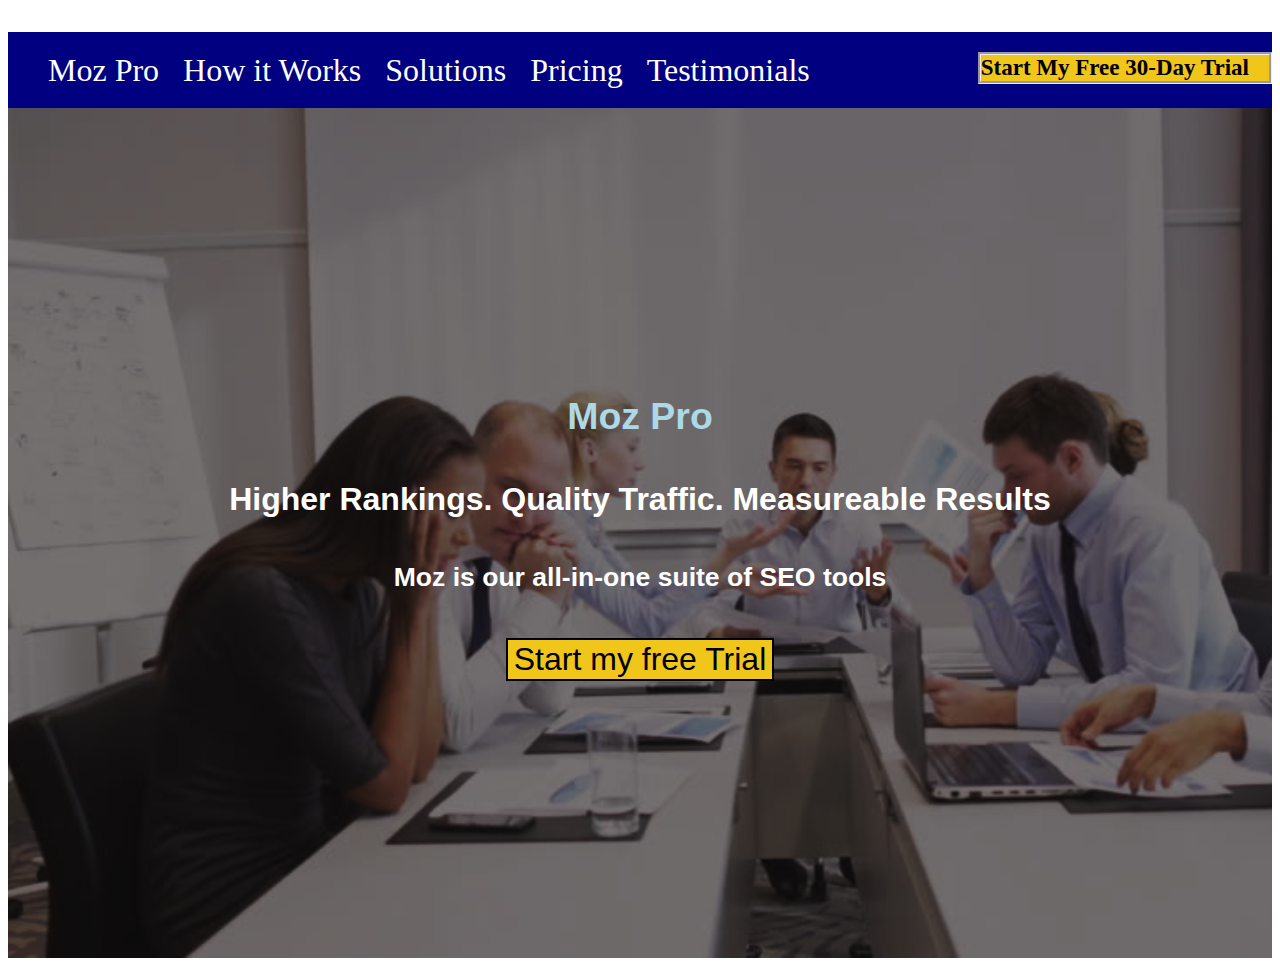
<file: css/index.html>
<!DOCTYPE html>
<html lang="en">
<head>
    <meta charset="UTF-8">
    <meta name="viewport" content="width=device-width, initial-scale=1.0">
    <title>Task Four</title>
    <link rel="stylesheet" href="style.css">
</head>
<body>
    <div>
    <ul>
        <li>Moz Pro</li>
        <li>How it Works</li>
        <li>Solutions</li>
        <li>Pricing</li>
        <li>Testimonials</li>
        <li>Start My Free 30-Day Trial</li>
    </ul>
    </div>
    <div class="divv">
        <h3 style="color: lightblue;">Moz Pro</h3>
        <h4>Higher Rankings. Quality Traffic. Measureable Results</h4>
        <h5>Moz is our all-in-one suite of SEO tools</h5>
        <button style="font-size: 2rem; color: #000; background-color: #f1c61a; border-style:double;">Start my free Trial</button>
    </div>
</body>
</html>
</file>
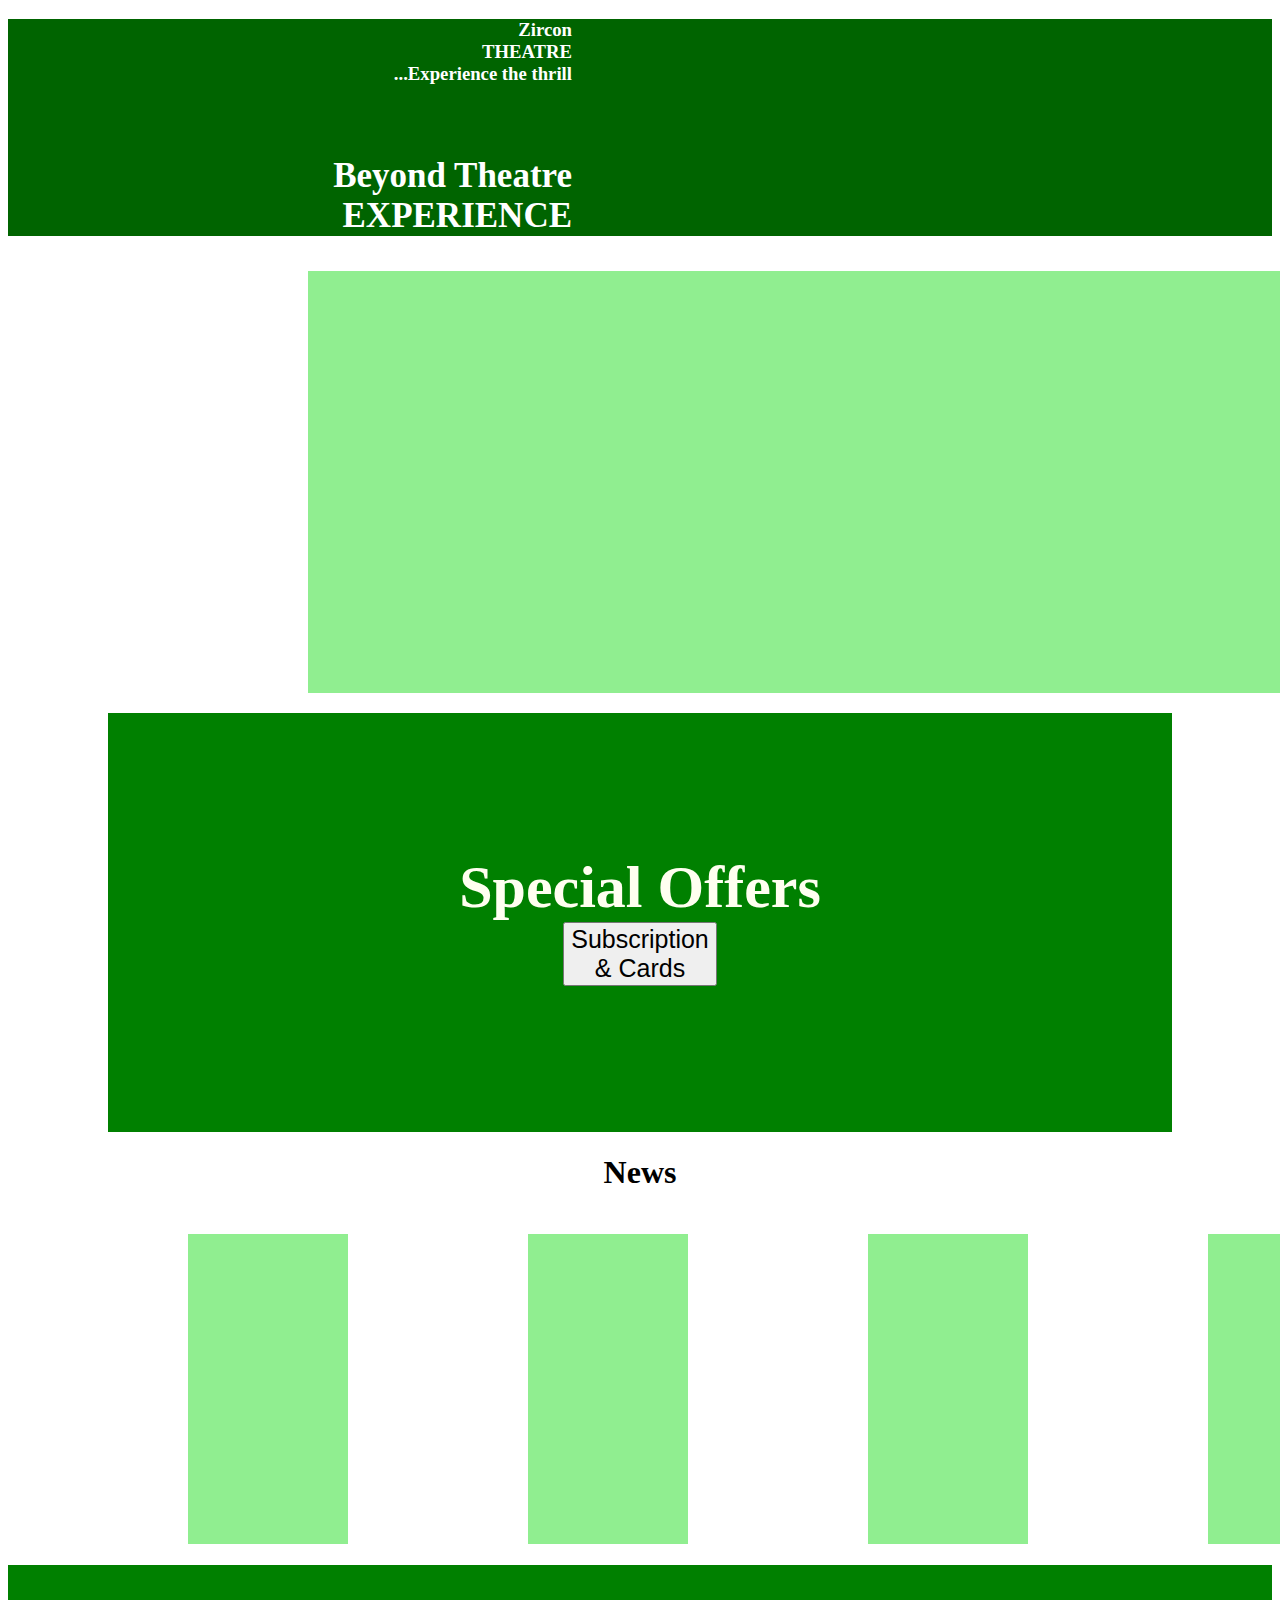
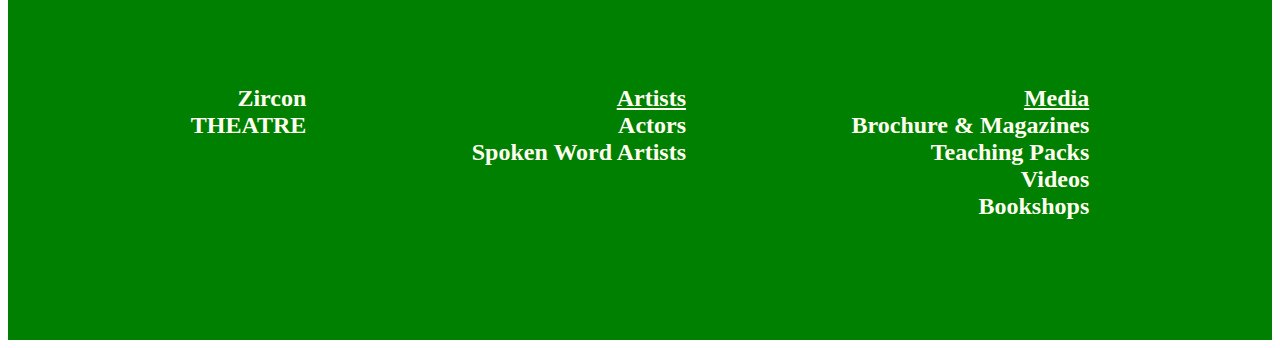
<file: index4.html>
<!DOCTYPE html>
<html lang="en">
<head>
    <meta charset="UTF-8">
    <meta name="viewport" content="width=device-width, initial-scale=1.0">
    <title>Assignment2</title>
    <style>
        .roddy{
            background-color: darkgreen;
            color: white;
            text-align: right;
            padding-right: 700px;
        }
        .ben {
            background-color: lightgreen;
            width: 700px;
            margin-left: 300px;
            padding: 200px;
        }
        
        .joe {
            background-color: green;
            color: ivory;
            margin: 20px;
            margin-left: 100px;
            margin-right: 100px;
            padding: 100px;
            text-align: center;
            font-size: 30px;
        }
        .kay {
            background-color: green;
            color: ivory;
            width: auto;
            height: auto;
            padding: 100px;
            display: flex;
            text-align: right;
            justify-content: space-around;
        }
    </style>
</head>
<body>
    <div class="roddy";>
    <h3>Zircon<br>THEATRE<br>...Experience the thrill</h3>
    <br>
    <h3 style="font-size: 35px;">Beyond Theatre<br>EXPERIENCE</h3>
    </div>

<div class="ben">
    <h1></h1>
</div>
    
<div class="joe">
    <h1 >Special Offers<br><button style="font-size: 25px;">Subscription<br>& Cards</button></h1>
</div>

<div style="text-align: center;">
    <h1>News</h1>
</div>
<div style="display: flex; align-content: center;">
    
    <h1 style="background-color: lightgreen; width: 20px; height: 150px; padding: 80px; margin-left: 180px;"></h1>
    <h1 style="background-color: lightgreen; width: 20px; height: 150px; padding: 80px; margin-left: 180px";></h1>
    <h1 style="background-color: lightgreen; width: 20px; height: 150px; padding: 80px; margin-left: 180px";></h1>  
    <h1 style="background-color: lightgreen; width: 20px; height: 150px; padding: 80px; margin-left: 180px";></h1>     
</div>
    <div class="kay">
    <h2>Zircon<br>THEATRE</h2>
    <h2><ins>Artists</ins><br>Actors<br>Spoken Word Artists</h2>
    <h2><u>Media</u><br>Brochure & Magazines<br>Teaching Packs<br>Videos<br>Bookshops</h2>
    </div>
</body>
</html>
</file>
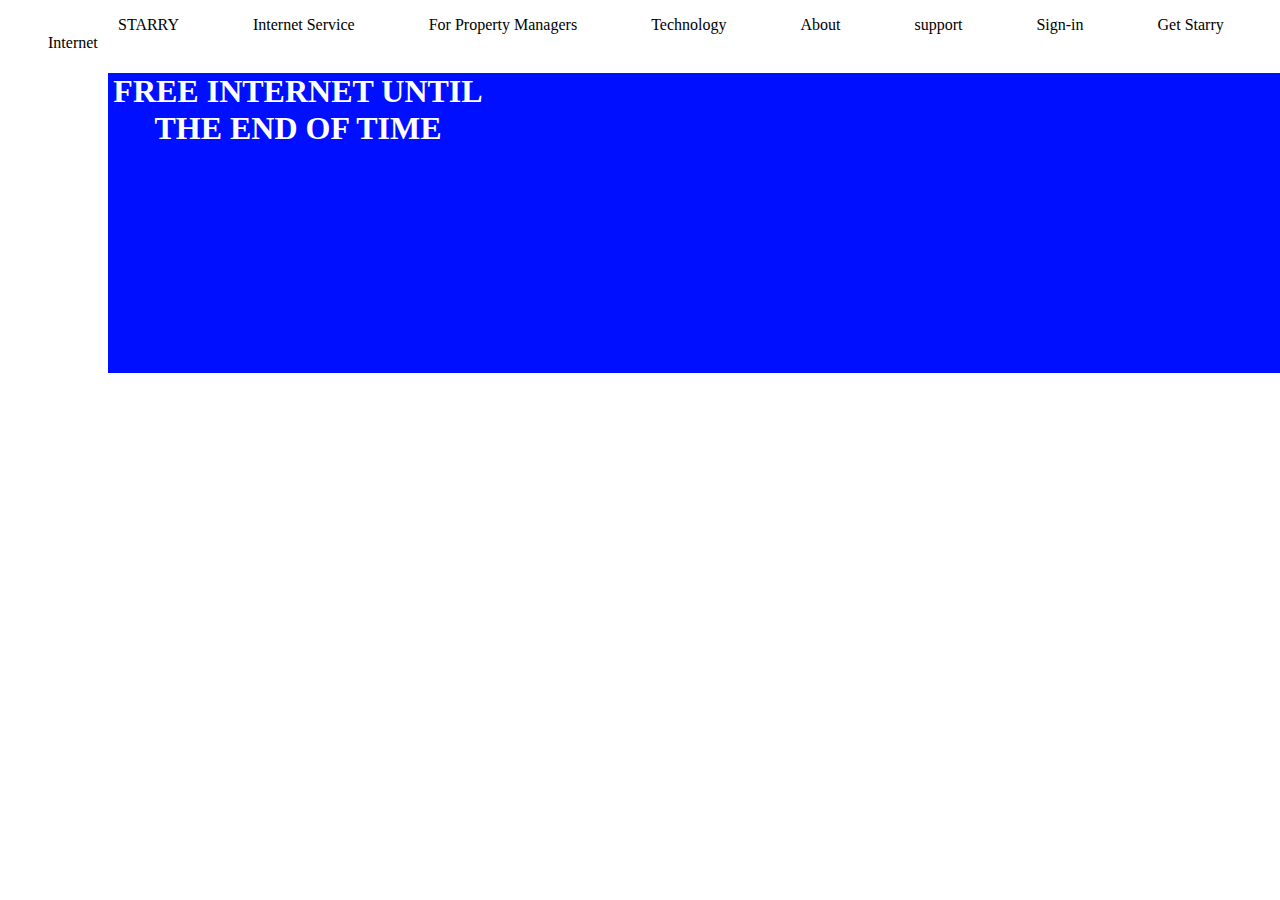
<file: Feb 8/css/index4.html>
<!DOCTYPE html>
<html lang="en">
<head>
    <meta charset="UTF-8">
    <meta name="viewport" content="width=device-width, initial-scale=1.0">
    <title>Task 4</title>
    <link rel="stylesheet" href="style.css">
</head>
<body>
    
    <ul>
        <li>STARRY</li>
        <li>Internet Service</li>
        <li>For Property Managers</li>
        <li>Technology</li>
        <li>About</li>
        <li>support</li>
        <li>Sign-in</li>
        <li>Get Starry Internet</li>
    </ul>

    <div>
        <h1>free Internet until<br>the end of time</h1>
    </div>
</body>
</html>
</file>
<file: css/style.css>
ul{
    list-style-type: none;
    background-color: navy;
    color: white;
    padding-top: 20px;
    padding-bottom: 20px;
    font-size: 2rem;
    margin-bottom: -1px;
}
ul li{
    display: inline;
    padding-right: 1rem;
}

ul li:nth-child(6){
    float: right;
    background-color: #f1c61a;
    border-style: solid;
    border-style: groove;
    font-size: 23px;
    font-weight: bolder;
    padding-right: 20px;
    color: #000;
}
.divv{
    background-image: url(./imagePix/Corporate\ business\ image.jpg);
    background-size: cover;
    background-color: rgb(53, 49, 49);
    text-align: center;
    padding-top: 250px;
    
    font-family: 'Gill Sans', 'Gill Sans MT', Calibri, 'Trebuchet MS', sans-serif;
    font-size: 2rem;
    color: #fff;
    height: 600px;
    background-blend-mode: soft-light;
}
</file>
<file: Feb 8/css/style.css>
ul li{
    list-style-type: none;
    background-color: #fff;
    display: inline;
    margin-left: 70px;
    
}
div{
    background-color: #000fff;
    color: #fff;
    text-transform: uppercase;
    text-align: center;
    width: 380px;
    height: 300px;
    padding-right: 800px;
    margin-left: 100px;
}
h1 {
  padding-left: 25rem 3rem 25rem;
  margin-left: 0 auto;
  margin-right: 0 auto;
  
   
}
</file>
